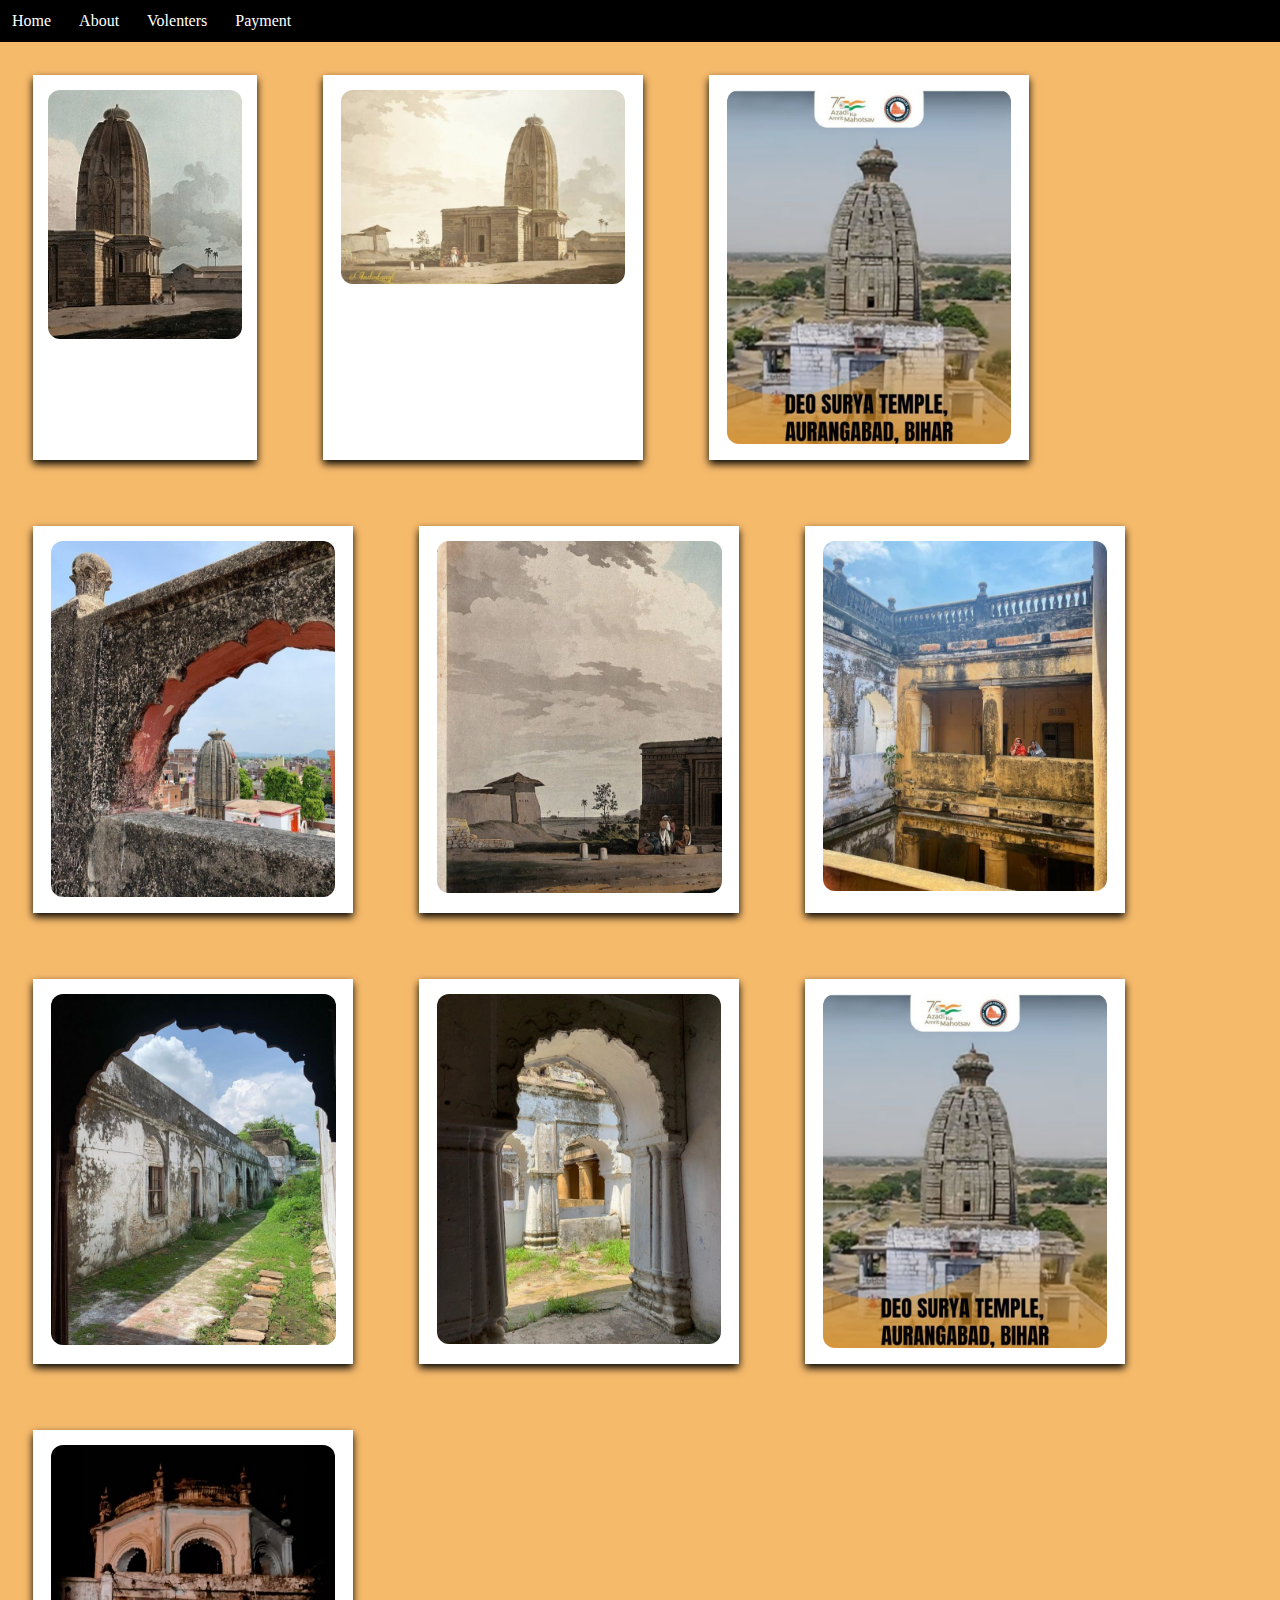
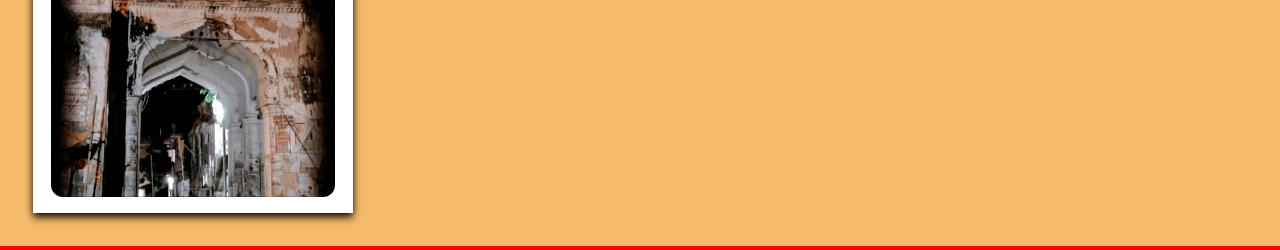
<file: oldMemory.html>
<!DOCTYPE html>
<html lang="en">

<head>
    <meta charset="UTF-8">
    <meta http-equiv="X-UA-Compatible" content="IE=edge">
    <meta name="viewport" content="width=device-width, initial-scale=1.0">
    <link rel="stylesheet" href="index.css">
    <title>old memory</title>
</head>
<body>
    <div class="navbar">
        <nav>
            <ul>
                <li><a href="index.html">Home</a></li>
                <li><a href="About.html">About</a></li>
                <li><a href="volenters.html">Volenters</a></li>
                <li><a href="pyment.html">Payment</a></li>
            </ul>
        </nav>
    </div>

    <div class="VcardCont">
        <div class="Vcard">
            <div class="pro">
                <img src="Vphoto/temple.jpg" alt="temple">
            </div>
    </div>
    <div class="Vcard">
        <div class="pro">
            <img src="Vphoto/IMG_20240312_185957.jpg" alt="temple">
        </div>
    </div>
    <div class="Vcard">
        <div class="pro">
            <img src="Vphoto/IMG_20240312_185934.jpg" alt="temple">
        </div>
    </div>
    <div class="Vcard">
        <div class="pro">
            <img src="Vphoto/tower.jpg" alt="temple">
        </div>
    </div>
    <div class="Vcard">
        <div class="pro">
            <img src="Vphoto/IMG_20240312_190019.jpg" alt="temple">
        </div>
    </div>
    <div class="Vcard">
        <div class="pro">
            <img src="Vphoto/IMG_20240312_190208.jpg" alt="temple">
        </div>
    </div>
    <div class="Vcard">
        <div class="pro">
            <img src="Vphoto/IMG_20240312_190038.jpg" alt="temple">
        </div>
    </div>
    <div class="Vcard">
        <div class="pro">
            <img src="Vphoto/IMG_20240312_190141.jpg" alt="temple">
        </div>
    </div>
    <div class="Vcard">
        <div class="pro">
            <img src="Vphoto/IMG_20240312_185934.jpg" alt="temple">
        </div>
    </div>
    <div class="Vcard">
        <div class="pro">
            <img src="Vphoto/gate.jpg" alt="temple">
        </div>
    </div>
    
</div>
</body>
</html>
</file>
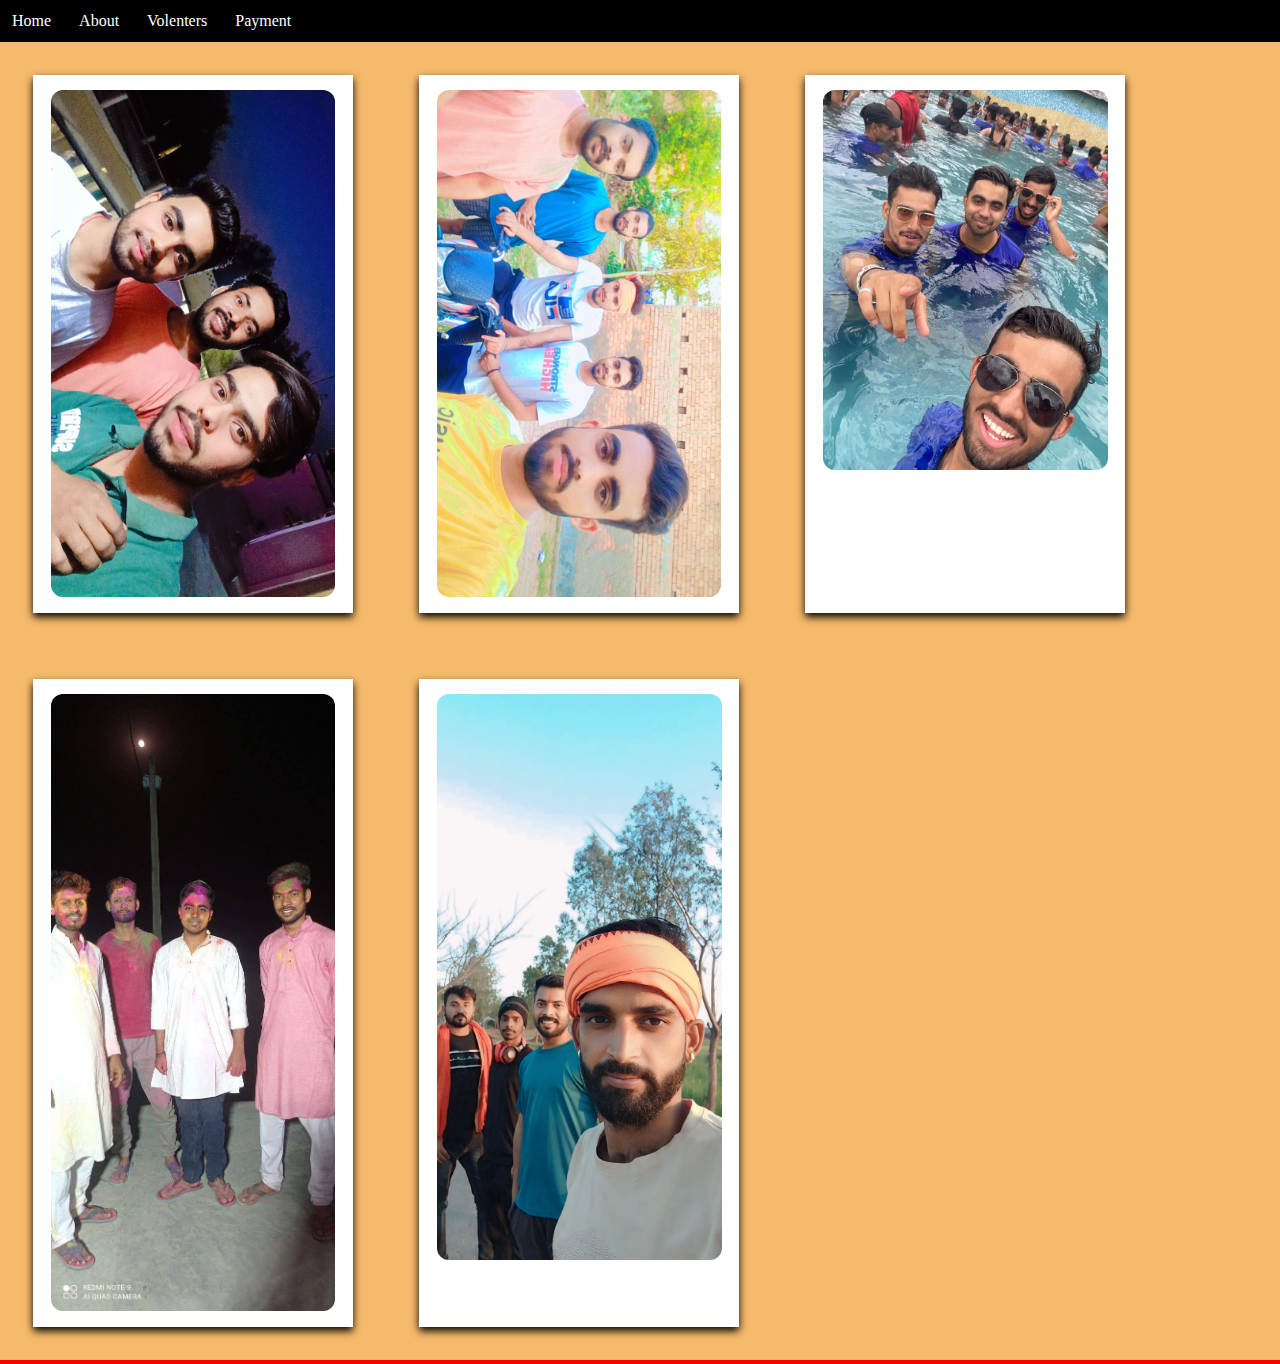
<file: photo.html>
<!DOCTYPE html>
<html lang="en">

<head>
    <meta charset="UTF-8">
    <meta http-equiv="X-UA-Compatible" content="IE=edge">
    <meta name="viewport" content="width=device-width, initial-scale=1.0">
    <link rel="stylesheet" href="index.css">
    <title>old memory</title>
</head>

<body>
    <div class="navbar">
        <nav>
            <ul>
                <li><a href="index.html">Home</a></li>
                <li><a href="About.html">About</a></li>
                <li><a href="volenters.html">Volenters</a></li>
                <li><a href="pyment.html">Payment</a></li>
            </ul>
        </nav>
    </div>

    <div class="VcardCont">
        <div class="Vcard">
            <div class="pro">
                <img src="Vphoto/Snapchat-1904631405.jpg" alt="group_photo">
            </div>
        </div>
        <div class="Vcard">
            <div class="pro">
                <img src="Vphoto/IMG-20230401-WA0001.jpg" alt="photo">
            </div>
        </div>
        <div class="Vcard">
            <div class="pro">
                <img src="Vphoto/IMG-20220703-WA0059.jpg" alt="photo">
            </div>
        </div>
        <div class="Vcard">
            <div class="pro">
                <img src="Vphoto/group.jpg" alt="photo">
            </div>
        </div>
        <div class="Vcard">
            <div class="pro">
                <img src="Vphoto/group_photo.jpg" alt="photo">
            </div>
        </div>

    </div>
</body>

</html>
</file>
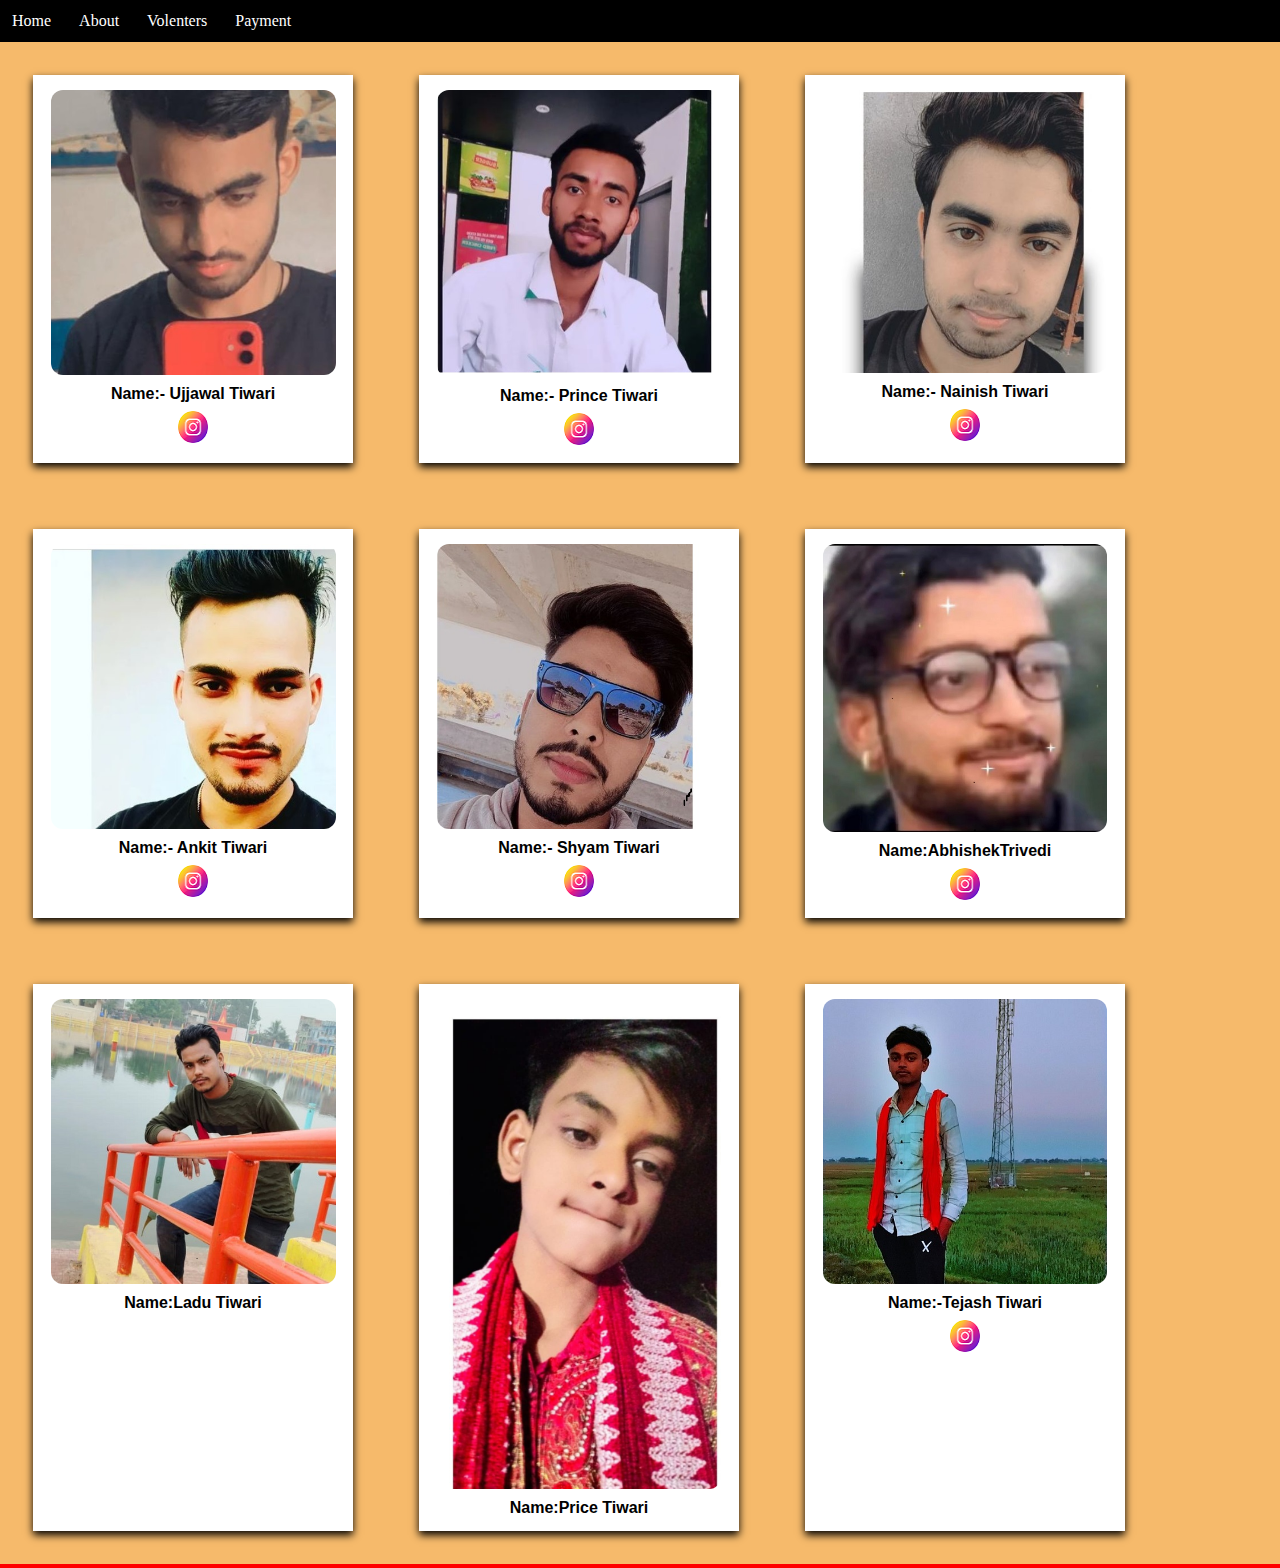
<file: volenters.html>
<!DOCTYPE html>
<html lang="en">

<head>
    <meta charset="UTF-8">
    <meta http-equiv="X-UA-Compatible" content="IE=edge">
    <meta name="viewport" content="width=device-width, initial-scale=1.0">
    <link rel="stylesheet" href="index.css">
    <title>volenters</title>
</head>

<body>
    <div class="navbar">
        <nav>
            <ul>
                <li><a href="index.html">Home</a></li>
                <li><a href="About.html">About</a></li>
                <li><a href="volenters.html">Volenters</a></li>
                <li><a href="pyment.html">Payment</a></li>
            </ul>
        </nav>
    </div>
    <div class="VcardCont">
        <div class="Vcard">
            <div class="pro">
                <img src="Vphoto/Chhoto.jpg" alt="">
            </div>
            <div class="data">
                <p><b>Name:- Ujjawal Tiwari</b></p>
            </div>
            <div class="sm">
                <a href="https://www.instagram.com/ujjawal8723/?igshid=MzRlODBiNWFlZA%3D%3D"><img
                        src="Vphoto/instagram.png" alt="instagram"></a>
                <!-- <img src="Vphoto/Facebook.png" alt=""> -->
            </div>
        </div>
        <div class="Vcard">
            <div class="pro">
                <img src="Vphoto/prince.png" alt="">
            </div>
            <div class="data">
                <p><b>Name:- Prince Tiwari</b></p>
            </div>
            <div class="sm">
                <a href="https://www.instagram.com/princetiwari7750/"><img src="Vphoto/instagram.png"
                        alt="instagram"></a>
                <!-- <img src="Vphoto/Facebook.png" alt=""> -->
            </div>
        </div>
        <div class="Vcard">
            <div class="pro">
                <img src="Vphoto/nainish_.jpg" alt="Nainish Tiwari">
            </div>
            <div class="data">
                <p><b>Name:- Nainish Tiwari</b></p>
            </div>
            <div class="sm">
                <a href="https://www.instagram.com/nainishtiwari/"><img src="Vphoto/instagram.png" alt="instagram"></a>
                <!-- <img src="Vphoto/Facebook.png" alt=""> -->
            </div>
        </div>
        <div class="Vcard">
            <div class="pro">
                <img src="Vphoto/Ankit.jpg" alt="">
            </div>
            <div class="data">
                <p><b>Name:- Ankit Tiwari</b></p>
            </div>
            <div class="sm">
                <a href="https://www.instagram.com/mrperfect__999/?igshid=MzRlODBiNWFlZA%3D%3D"><img
                        src="Vphoto/instagram.png" alt="instagram"></a>
                <!-- <img src="Vphoto/Facebook.png" alt=""> -->
            </div>
        </div>
        <div class="Vcard">
            <div class="pro">
                <img src="Vphoto/shyam.jpg" alt="">
            </div>
            <div class="data">
                <p><b>Name:- Shyam Tiwari</b></p>
            </div>
            <div class="sm">
                <a href="https://www.instagram.com/theskythrillz/"><img src="Vphoto/instagram.png" alt="instagram"></a>
                <!-- <img src="Vphoto/Facebook.png" alt=""> -->
            </div>
        </div>
        <!-- =================== -->
        <div class="Vcard">
            <div class="pro">
                <img src="Vphoto/Abhishek.jpeg" alt="">
            </div>
            <div class="data">
                <p><b>Name:AbhishekTrivedi</b></p>
            </div>
            <div class="sm">
                <a href="https://www.instagram.com/abhishektrivedi276/"><img src="Vphoto/instagram.png" alt="instagram"></a>
                <!-- <img src="Vphoto/Facebook.png" alt=""> -->
            </div>
        </div>
        
        <!-- =================== -->
        <div class="Vcard">
            <div class="pro">
                <img src="Vphoto/ladu.jpeg" alt="ladu.jpeg">
            </div>
            <div class="data">
                <p><b>Name:Ladu Tiwari</b></p>
            </div>
            <div class="sm">
                <!-- <a href="#"><img src="Vphoto/instagram.png" alt="instagram"></a> -->
                <!-- <img src="Vphoto/Facebook.png" alt=""> -->
            </div>
        </div>
        
        <div class="Vcard">
            <div class="pro">
                <img src="Vphoto/PrinceSarkar.jpg" alt="prince.jpeg">
            </div>
            <div class="data">
                <p><b>Name:Price Tiwari</b></p>
            </div>
            <div class="sm">
                <!-- <a href="#"><img src="Vphoto/instagram.png" alt="instagram"></a> -->
                <!-- <img src="Vphoto/Facebook.png" alt=""> -->
            </div>
        </div>

        <!--  -->
        
        <!-- =================== -->
        <div class="Vcard">
            <div class="pro">
                <img src="Vphoto/Tejash.jpeg" alt="">
            </div>
            <div class="data">
                <p><b>Name:-Tejash Tiwari</b></p>
            </div>
            <div class="sm">
                <a href="https://www.instagram.com/tejashkumartrivedi/"><img src="Vphoto/instagram.png" alt="instagram"></a>
                <!-- <img src="Vphoto/Facebook.png" alt=""> -->
            </div>
        </div>
        <!--  -->
    </div>
</body>

</html>
</file>
<file: index.css>
* {
    margin: 0;
    padding: 0;
}

.navbar ul {
    background-color: black;
}

.navbar li {
    display: inline-block;
    padding: 12px;
}

.navbar a {
    text-decoration: none;
    color: white;
}

.navbar a:hover {
    text-decoration: none;
    color: black;
    background-color: rgb(244, 170, 114);
    padding: 12px;
}


.template h2 {
    text-align: center;
    padding-top: 65px;

}

.volenters h2 {
    text-align: center;
    padding-top: 65px;

}

.About h2 {
    text-align: center;
    padding-top: 65px;

}

.payment h2 {
    text-align: center;
    padding-top: 65px;

}

.albam h2 {
    text-align: center;
    padding-top: 65px;

}

.btn button {
    padding: 8px;
    background-color: aqua;
    border: 1px solid black;
    margin-left: 45vw;
    margin-top: 35px;
}

.btn button a {
    text-decoration: none;
    color: black;
}

.btn button:hover {
    padding: 8px;
    background-color: aqua;
    border: 3px solid black;
    margin-left: 45vw;
    margin-top: 35px;
}

.template {
    background-color: rgb(244, 170, 114);
    width: auto;
    margin: 2px;
    padding: 5px;
    height: 255px;
}

.card {
    flex: auto;
}

.volenters {
    background-color: aqua;
    width: auto;
    margin: 2px;
    height: 255px;
}

.About {
    background-color: aqua;
    width: auto;
    margin: 2px;
    height: 255px;
}

.payment {
    background-color: aqua;
    width: auto;
    margin: 2px;
    height: 255px;
}

.albam {
    background-color: aqua;
    width: auto;
    margin: 2px;
    height: 255px;
}

.Social {
    background-color: aqua;
    width: auto;
    margin: 2px;
    height: 255px;
}

.Photo {
    background-color: antiquewhite;
    padding-bottom: 92px;
    border-bottom: 2px solid red;
}

/* Volenters.html css start */
.VcardCont {
    display: flex;
    flex-wrap: wrap;
    background-color: rgb(246, 186, 107);
    border-bottom: 4px solid red;
}

.Vcard {
    padding: 10px;
    box-shadow: 0 4px 8px 0 rgb(0, 0, 0);
    max-width: 300px;
    margin: 33px;
    background-color: white;
    text-align: center;
    font-family: Arial, Helvetica, sans-serif;
}

.Vcard .pro img {
    margin: 5px 2px 2px 2px;
    border-radius: 12px;
    max-height: 80%;
    max-width: 95%;
}

.data {
    margin: 4px;
}

.sm img {
    height: 32px;
    width: 30px;
    margin: 4px;
    border-radius: 14px;
}

/* This is About csss */
.about {
    background-color: antiquewhite;
}

.about h3 {
    padding: 33px;
}

.about p {
    padding: 12px;
}

/* Pyment.html */
.pay img {
    height: 444px;
    width: 400px;
}

.pay {
    background-color: aqua;
}
/* old memory html file  */
</file>
